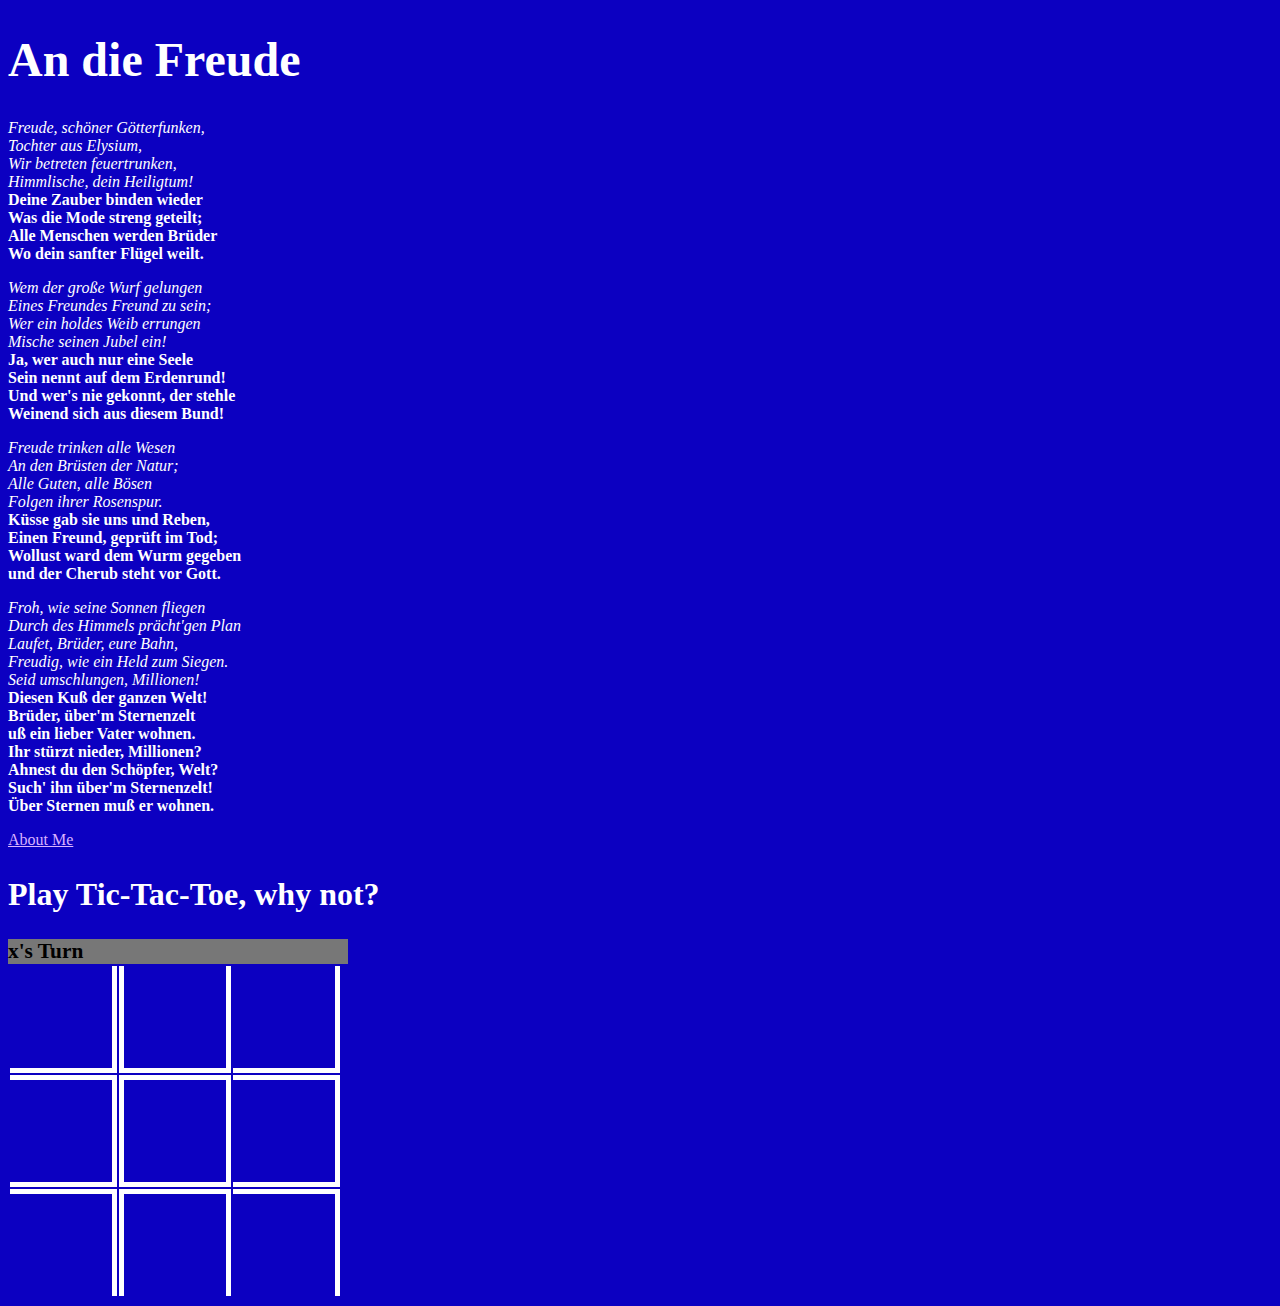
<file: index.html>
<!DOCTYPE html>
<html>
	<head>
		<title>
			Homepage
		</title>
		<link rel="stylesheet"
			  href="fancy.css"
			  type="text/css"
		/>
	</head>
	<body>
		<h1>An die Freude</h1>
		<p>
			<em>Freude, schöner Götterfunken,<br>
			Tochter aus Elysium,<br>
			Wir betreten feuertrunken,<br>
			Himmlische, dein Heiligtum!</em><br>
			<strong>Deine Zauber binden wieder<br>
			Was die Mode streng geteilt;<br>
			Alle Menschen werden Brüder<br>
			Wo dein sanfter Flügel weilt.</strong><br>
		</p>
		<p>
			<em>Wem der große Wurf gelungen<br>
			Eines Freundes Freund zu sein;<br>
			Wer ein holdes Weib errungen<br>
			Mische seinen Jubel ein!</em><br>
			<strong>Ja, wer auch nur eine Seele<br>
			Sein nennt auf dem Erdenrund!<br>
			Und wer's nie gekonnt, der stehle<br>
			Weinend sich aus diesem Bund!</strong><br>
		</p>
		<p>
			<em>Freude trinken alle Wesen<br>
			An den Brüsten der Natur;<br>
			Alle Guten, alle Bösen<br>
			Folgen ihrer Rosenspur.</em><br>
			<strong>Küsse gab sie uns und Reben,<br>
			Einen Freund, geprüft im Tod;<br>
			Wollust ward dem Wurm gegeben<br>
			und der Cherub steht vor Gott.</strong><br>
		</p>
		<p>
			<em>Froh, wie seine Sonnen fliegen<br>
			Durch des Himmels prächt'gen Plan<br>
			Laufet, Brüder, eure Bahn,<br>
			Freudig, wie ein Held zum Siegen.<br>
			Seid umschlungen, Millionen!</em><br>
			<strong>Diesen Kuß der ganzen Welt!<br>
			Brüder, über'm Sternenzelt<br>
			uß ein lieber Vater wohnen.<br>
			Ihr stürzt nieder, Millionen?<br>
			Ahnest du den Schöpfer, Welt?<br>
			Such' ihn über'm Sternenzelt!<br>
			Über Sternen muß er wohnen.</strong><br>
		</p>
		<a href="about.html">About Me</a>
		<br>
		<h2>Play Tic-Tac-Toe, why not?</h2>
		
		<div id="turn">x's Turn</div>
		
		<table>
		<tbody>
			<tr>
				<td></td>
				<td></td>
				<td></td>
			</tr>
			<tr>
				<td></td>
				<td></td>
				<td></td>
			</tr>
			<tr>
				<td></td>
				<td></td>
				<td></td>
			</tr>
		</tbody>
		</table>
		
		<script src="https://code.jquery.com/jquery-3.6.1.js"></script>
		<script src="scripts.js"></script>
	</body>
	</html>
</file>
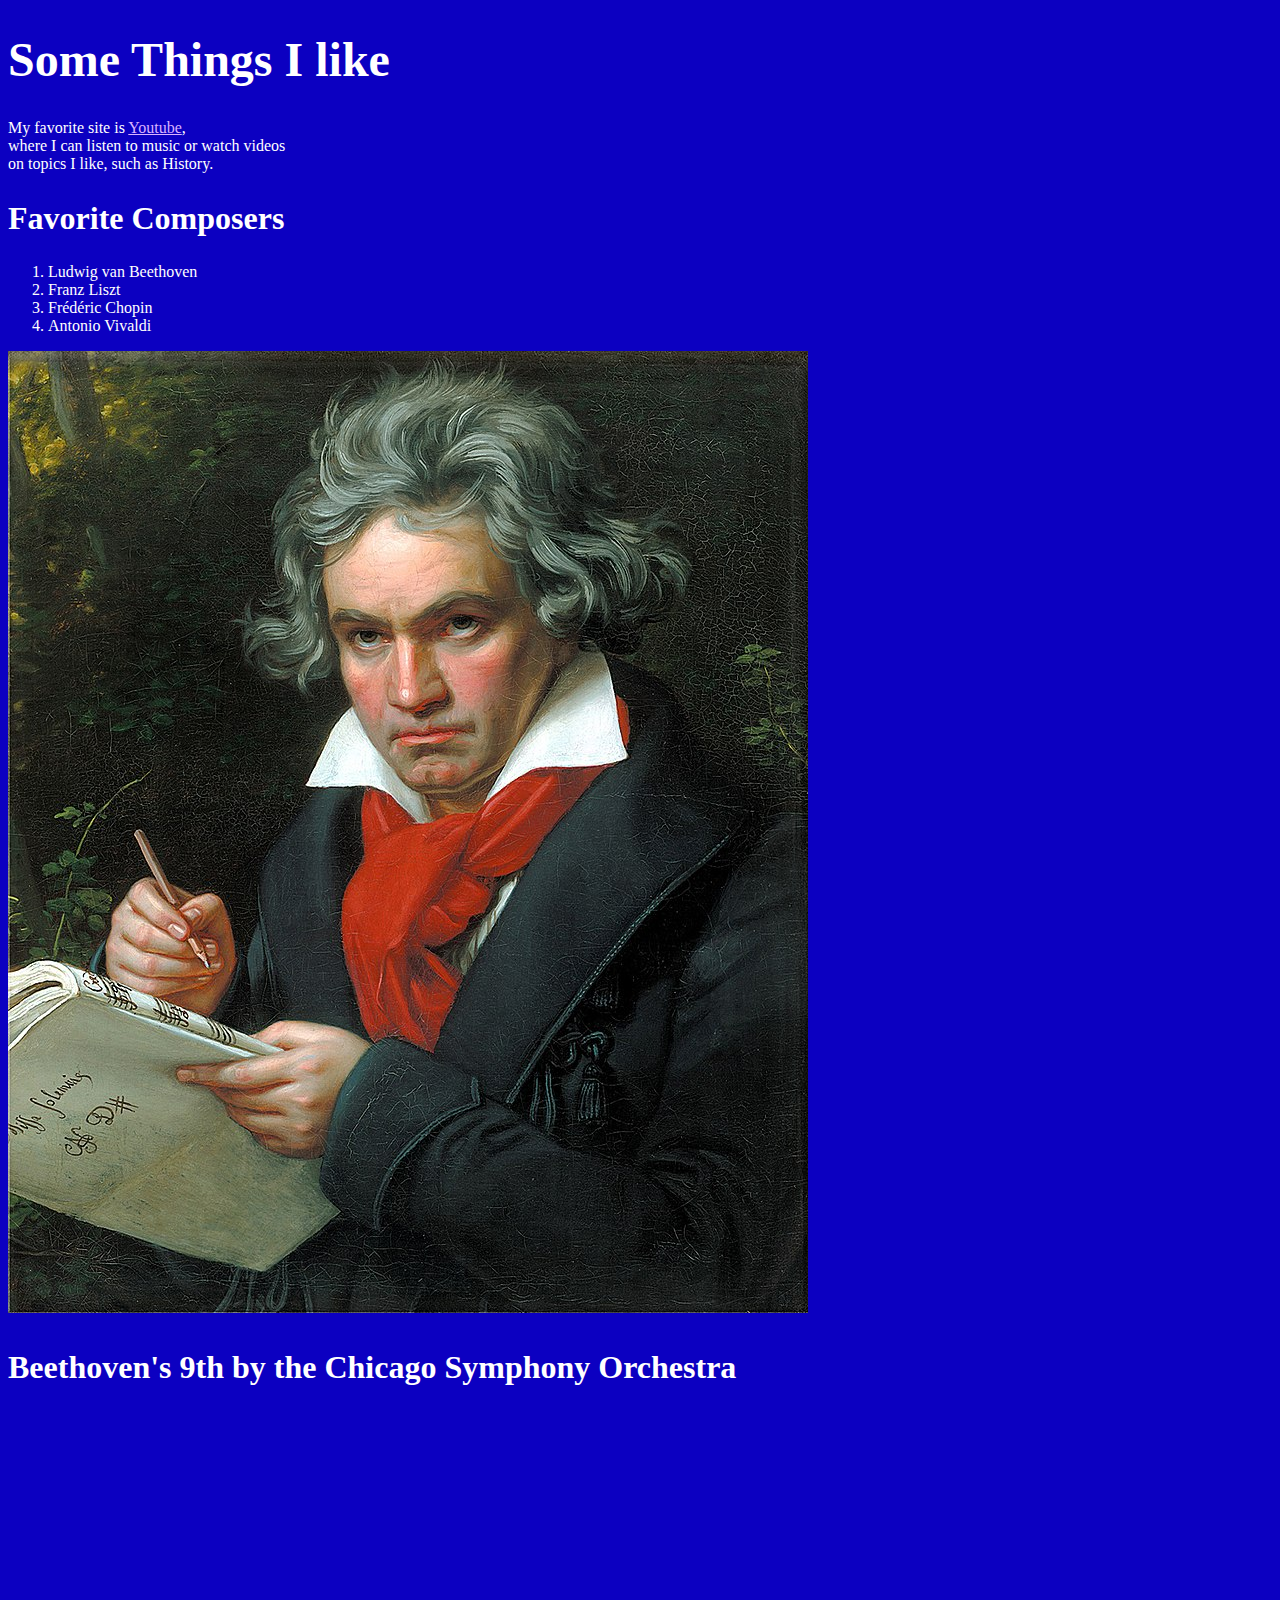
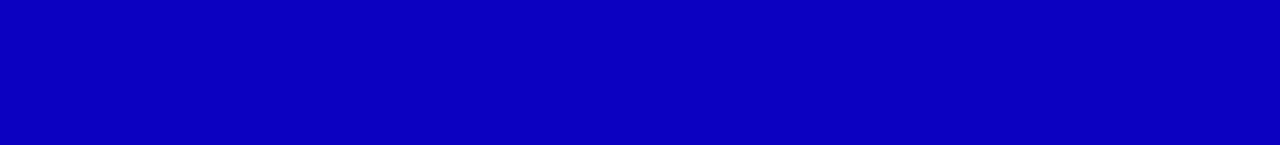
<file: about.html>
<!DOCTYPE html>
<html>
	<head>
		<title>
			About Me
		</title>
		<link rel="stylesheet"
			  href="fancy.css"
			  type="text/css"
		/>
	</head>
	<body>
		<h1>Some Things I like</h1>
		<p> My favorite site is <a href="https://www.youtube.com/">Youtube</a>,<br>
		    where I can listen to music or watch videos<br>
		    on topics I like, such as History.</p>
		<h2>Favorite Composers</h2>
			<ol>
				<li>Ludwig van Beethoven</li>
				<li>Franz Liszt</li>
				<li>Frédéric Chopin</li>
				<li>Antonio Vivaldi</li>
			</ol>
		<img src="Beethoven.jpg" alt="Ludwig van Beethoven">
		<h3>Beethoven's 9th by the Chicago Symphony Orchestra</h3>
			<iframe width="560" height="315" 
			src="https://www.youtube.com/embed/rOjHhS5MtvA" 
			title="YouTube video player" 
			frameborder="0" 
			allow="accelerometer; autoplay; clipboard-write; encrypted-media; gyroscope; picture-in-picture" allowfullscreen>
			</iframe>	
	</body>
	</html>
</file>
<file: fancy.css>
body {
	background-color: #0c00c1;
}
a{
	color: #d9b3ff;
}
p{
	color: #ffffff;
	font-family: Garamond;
}
h1{
	color: #ffffff;
	font-family: Garamond;
	font-size: 48px;
}
h2{
	color: #ffffff;
	font-family: Garamond;
	font-size: 32px;
}
h3{
	color: #ffffff;
	font-family: Garamond;
	font-size: 32px;
}
ol{
	color: #ffffff;
	font-family: Garamond;
}
td{
	border: 5px solid white;
	width: 100px;
	height: 100px;
	font-size: 80px;
	font-family: Garamond;
	text-align: center;
}

td:nth-child(1)	{
	border-left: none;
}
td:nth-child(3)	{
	border-left: none;
}
tr:nth-child(1)	> td {
	border-top: none;
}
tr:nth-child(3)	> td {
	border-bottom: none;
}

#turn	{
	font-weight: bold;
	text-transformation: bold;
	test-align: center;
	font-size: 16pt;
	background-color: #777777;
	width: 340px;
}
</file>
